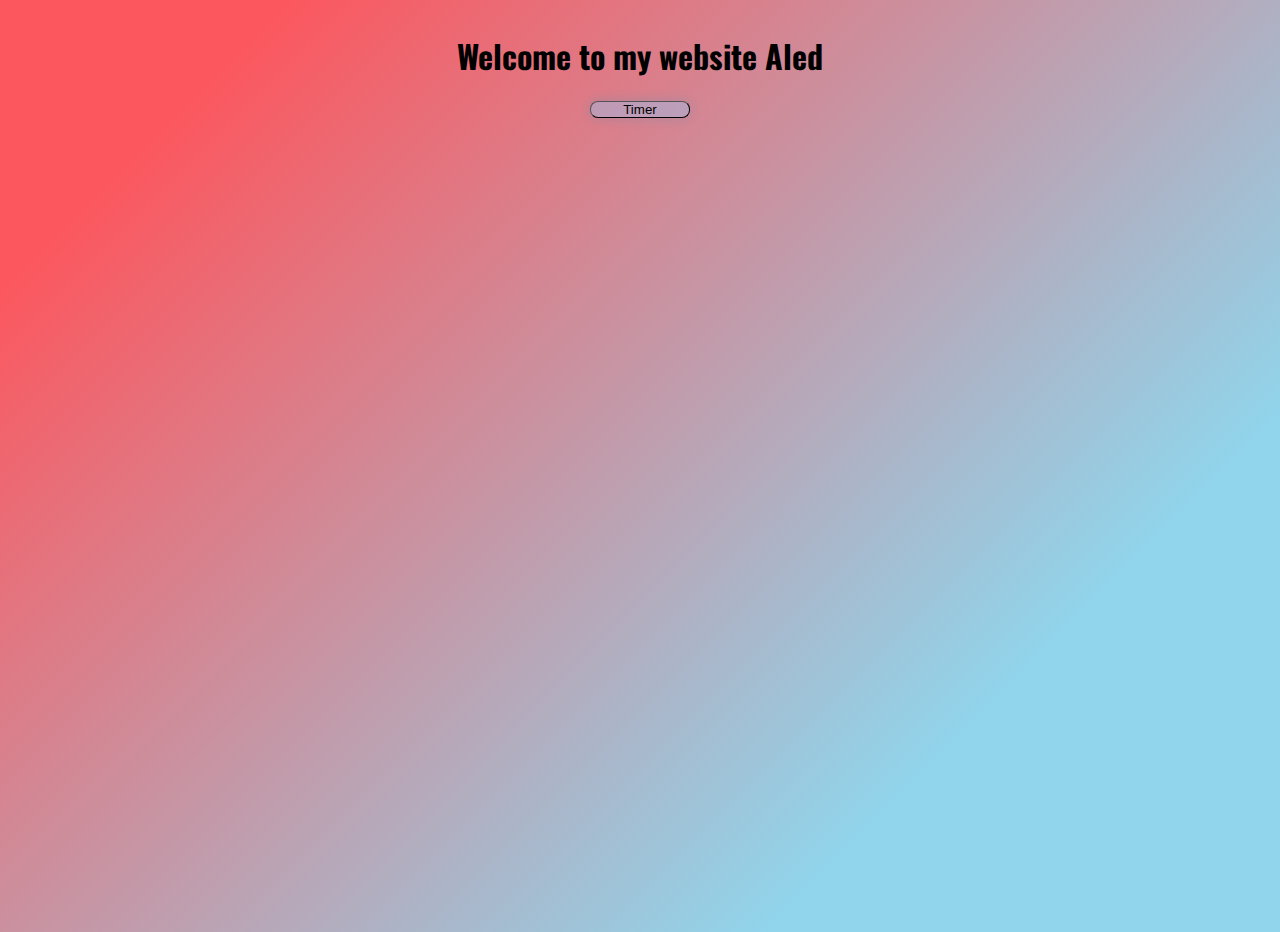
<file: index.html>
<!DOCTYPE html>
<html>
    <head>
		<meta charset="UTF-8">
		<link href="https://fonts.googleapis.com/css2?family=Oswald&display=swap" rel="stylesheet">
		<link rel="stylesheet" href="./style.css">
		<script src="./script.js" defer></script>
		<title>Je... Aled</title>
	</head>
	<body>
		<h1>Welcome to my website Aled</h1>
		<div class="timer-container">
			<button onclick="openForm()" class="btn" id="timer-btn" href="#">Timer</button>
			<div class="timer-form-popup" id="timer-form">
				<form action="./timer/" id="timer-form-container">
					<div class="textbox">
						<label for="Event"><b>Event</b></label>
						<input type="text" placeholder="Enter event name" name="event">
					</div>
					<div class="textbox">
						<label for="Date"><b>Date</b></label>
						<input type="date" name="date">	
					</div>
					<button type="submit" class="btn">Access timer</button>
					<button type="reset" class="btn" onclick="closeForm()">Close</button>
				</form>
			</div>
		</div>
	</body>
</html>
</file>
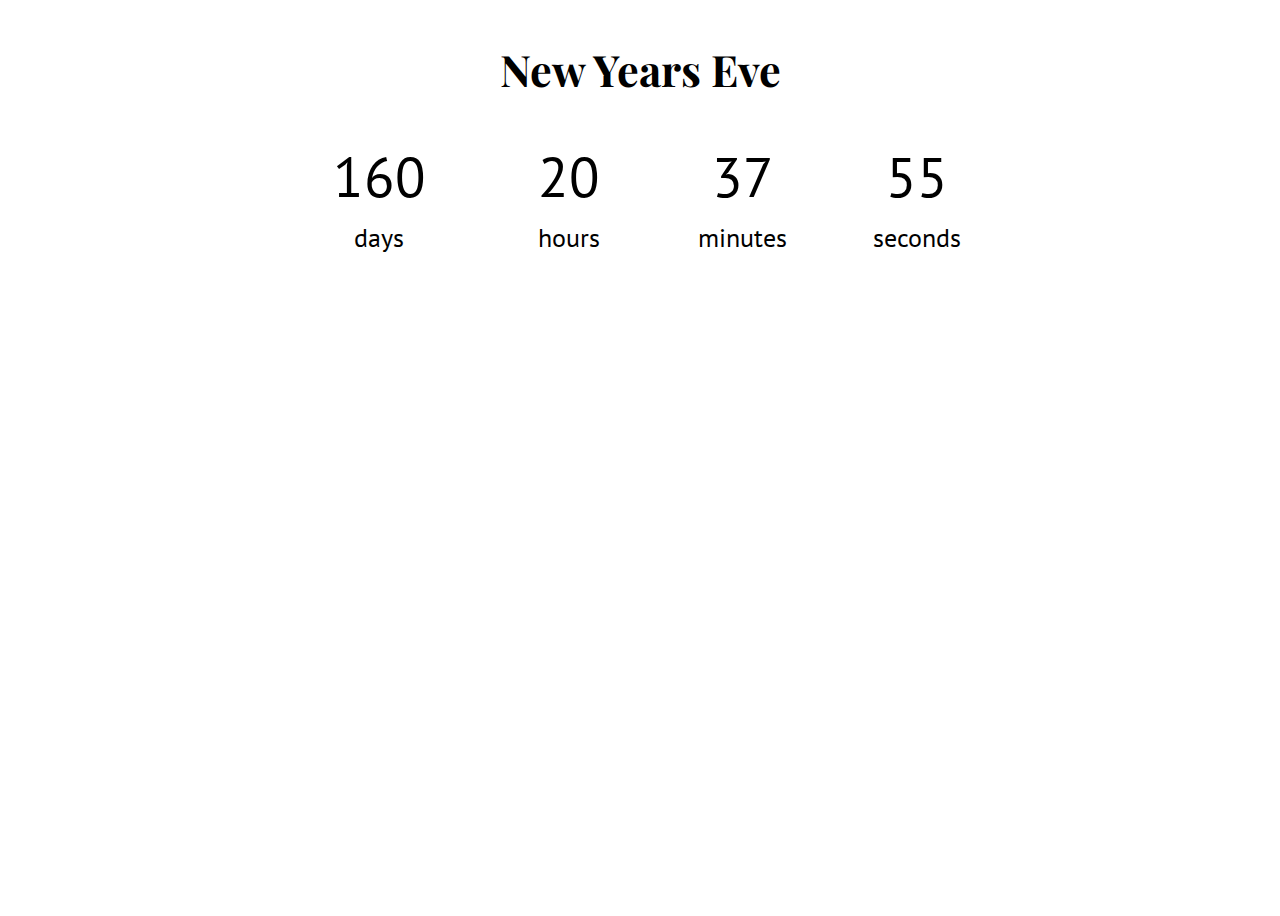
<file: timer/index.html>
<!DOCTYPE html>
<html lang="en">
	
<head>
	<meta charset="UTF-8">
	<meta name="viewport" content="width=device-width, initial-scale=1.0">
	<title>Timer</title>
	<link rel="stylesheet" href="./style.css">
</head>
	
<body>
	<h1 id="event">New Years Eve</h1>
	<div class="timer-container">
		<div class="timer-elem days-container">
			<p class="big-text" id="days">10</p>
			<span>days</span>
		</div>
		<div class="timer-elem hours-container">
			<p class="big-text" id="hours">2</p>
			<span>hours</span>
		</div>
		<div class="timer-elem minutes-container">
			<p class="big-text" id="minutes">23</p>
			<span>minutes</span>
		</div>
		<div class="timer-elem seconds-container">
			<p class="big-text" id="seconds">12</p>
			<span>seconds</span>
		</div>
	</div>
</body>

<script src="https://code.jquery.com/jquery-3.6.0.min.js" integrity="sha256-/xUj+3OJU5yExlq6GSYGSHk7tPXikynS7ogEvDej/m4=" crossorigin="anonymous"></script>
<script src="./script.js"></script>
	
</html>
</file>
<file: style.css>
* {
	margin: 0px;
	padding: 0px;
	box-sizing: border-box;
	text-align: center;
}

h1 {
	margin: 2rem 0 1rem 0;
}

body {
	font-family: 'Oswald', sans-serif;
	background-color: #90d5ec;
	background-image: linear-gradient(315deg, #90d5ec 23%, #fc575e 87%);
	min-height: 100vh;
}

.timer-form-popup {
	display: none;
	margin: 0 auto;
	width: 250px;
	border: 2px solid rgba(100, 100, 100, 0.45);
	box-shadow: 0 0 10px 2px rgba(120, 120, 120, 0.35);
	background-color: rgba(50, 150, 200, 0.35);
	padding: 0.3rem;
	border-radius: 20px;
}

.timer-form-popup .textbox {
	margin: 0.25rem;
}

.btn {
	cursor: pointer;
	margin: 0 auto;
	background-color: rgba(150, 200, 250, 0.4);
	box-shadow: 0 0 10px 2px rgba(50, 150, 200, 0.2);
	border-radius: 8px;
	border-width: 1px;
	width: 100px;
}

.btn:hover {
	background-color: rgba(100, 150, 200, 0.7);
	box-shadow: 0 0 5px 3px rgba(50, 150, 200, 0.45);
}
</file>
<file: timer/style.css>
@import url('https://fonts.googleapis.com/css2?family=PT+Sans&family=Playfair+Display:ital,wght@1,800&display=swap');

* {
	box-sizing: border-box;
}

body {
	background-image: white;
	min-height: 100vh;
	background-size: cover;
	background-position: center center;
	font-family: 'Playfair Display', serif;
	display: flex;
	flex-direction: column;
	align-items: center;
}

h1 {
	display: flex;
	margin: 2rem;
	font-size: 2.7rem;
	text-align: center;
}

.timer-container {
	display: flex;
	flex-wrap: wrap;
	font-family: 'PT Sans', sans-serif;
	justify-content: center;
}

.timer-elem {
	text-align: center;
}

.timer-container span{
	font-size: 1.6rem;
}

.big-text {
	font-size: 3.5rem;
	margin: 0.6rem 3.5rem;
}
</file>
